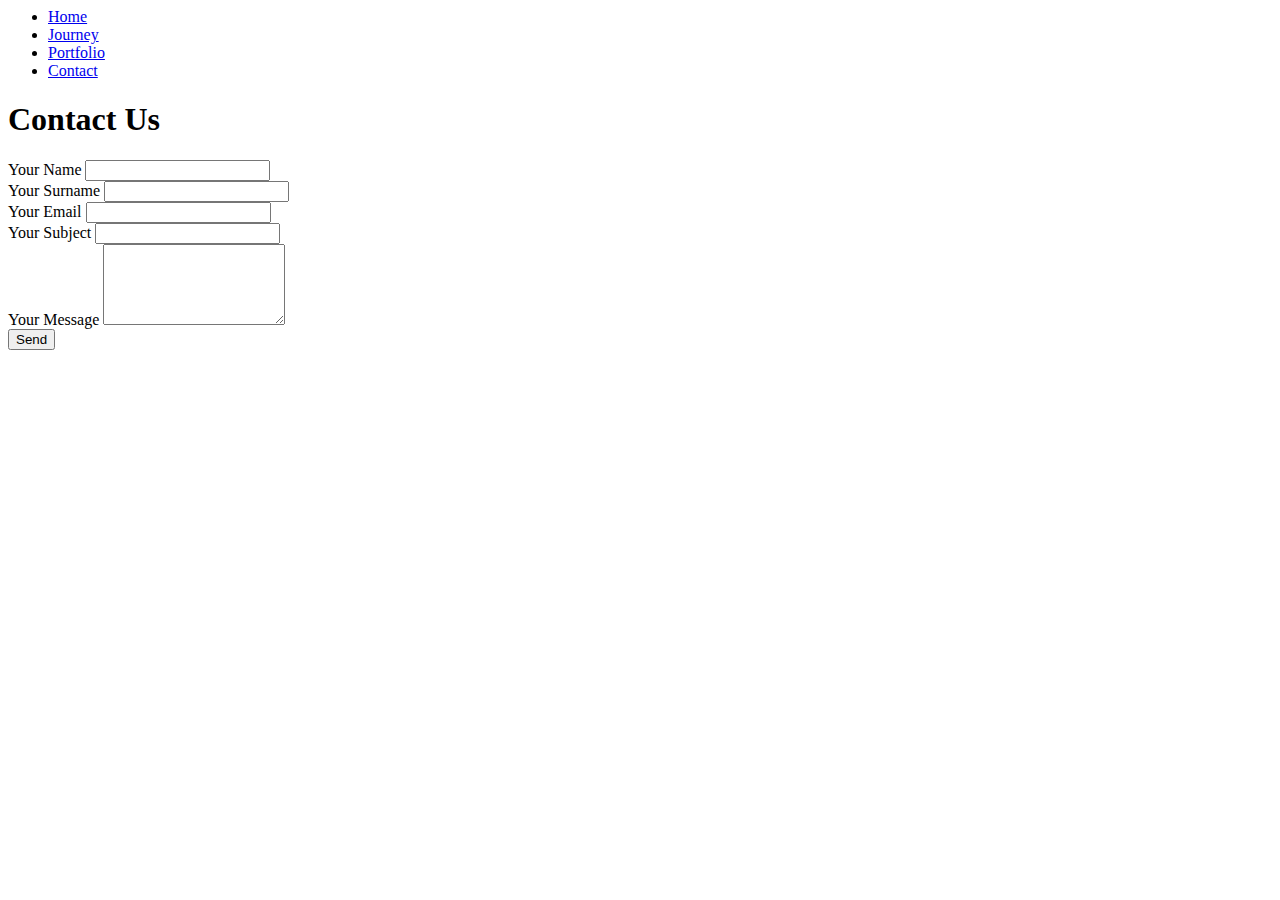
<file: contact.html>
<html>

    <!DOCTYPE html>
    <html lang="en">
    <head>
        <meta charset="UTF-8">
        <meta name="viewport" content="width=device-width, initial-scale=1.0">
        <title>Document</title>
        <link href="https://unpkg.com/aos@2.3.1/dist/aos.css" rel="stylesheet">
    
        <link href="https://cdn.jsdelivr.net/npm/bootstrap@5.3.2/dist/css/bootstrap.min.css" rel="stylesheet" integrity="sha384-T3c6CoIi6uLrA9TneNEoa7RxnatzjcDSCmG1MXxSR1GAsXEV/Dwwykc2MPK8M2HN" crossorigin="anonymous">
    </head>

    <body>

        <div class="container">
            <ul class="nav justify-content-end">
              <li class="nav-item">
                <a class="nav-link active" href="index.html">Home</a>
              </li>
              <li class="nav-item">
                <a class="nav-link" href="journey.html">Journey</a>
              </li>
              <li class="nav-item">
                <a class="nav-link" href="#">Portfolio</a>
              </li>
              <li class="nav-item">
                <a class="nav-link" href="contact.html">Contact</a>
              </li>
              
            </ul>
          </div>

          
        <div class="container my-5">
            <div class="row justify-content-center">
              <div class="col-lg-9">
                <h1 class="mb-3">Contact Us</h1>
                <form>
                  <div class="row g-3">
                    <div class="col-md-6">
                      <label for="your-name" class="form-label">Your Name</label>
                      <input type="text" class="form-control" id="your-name" name="your-name" required>
                    </div>
                    <div class="col-md-6">
                      <label for="your-surname" class="form-label">Your Surname</label>
                      <input type="text" class="form-control" id="your-surname" name="your-surname" required>
                    </div>
                    <div class="col-md-6">
                      <label for="your-email" class="form-label">Your Email</label>
                      <input type="email" class="form-control" id="your-email" name="your-email" required>
                    </div>
                    <div class="col-md-6">
                      <label for="your-subject" class="form-label">Your Subject</label>
                      <input type="text" class="form-control" id="your-subject" name="your-subject">
                    </div>
                    <div class="col-12">
                      <label for="your-message" class="form-label">Your Message</label>
                      <textarea class="form-control" id="your-message" name="your-message" rows="5" required></textarea>
                    </div>
                    <div class="col-12">
                      <div class="row">
                        <div class="col-md-6">
                          <button data-res="<?php echo $sum; ?>" type="submit" class="btn btn-dark w-100 fw-bold" >Send</button>
                        </div>
                      </div>
                    </div>
                  </div>
                </form>
              </div>
            </div>
          </div>
          
        
    </body>
</html>
</file>
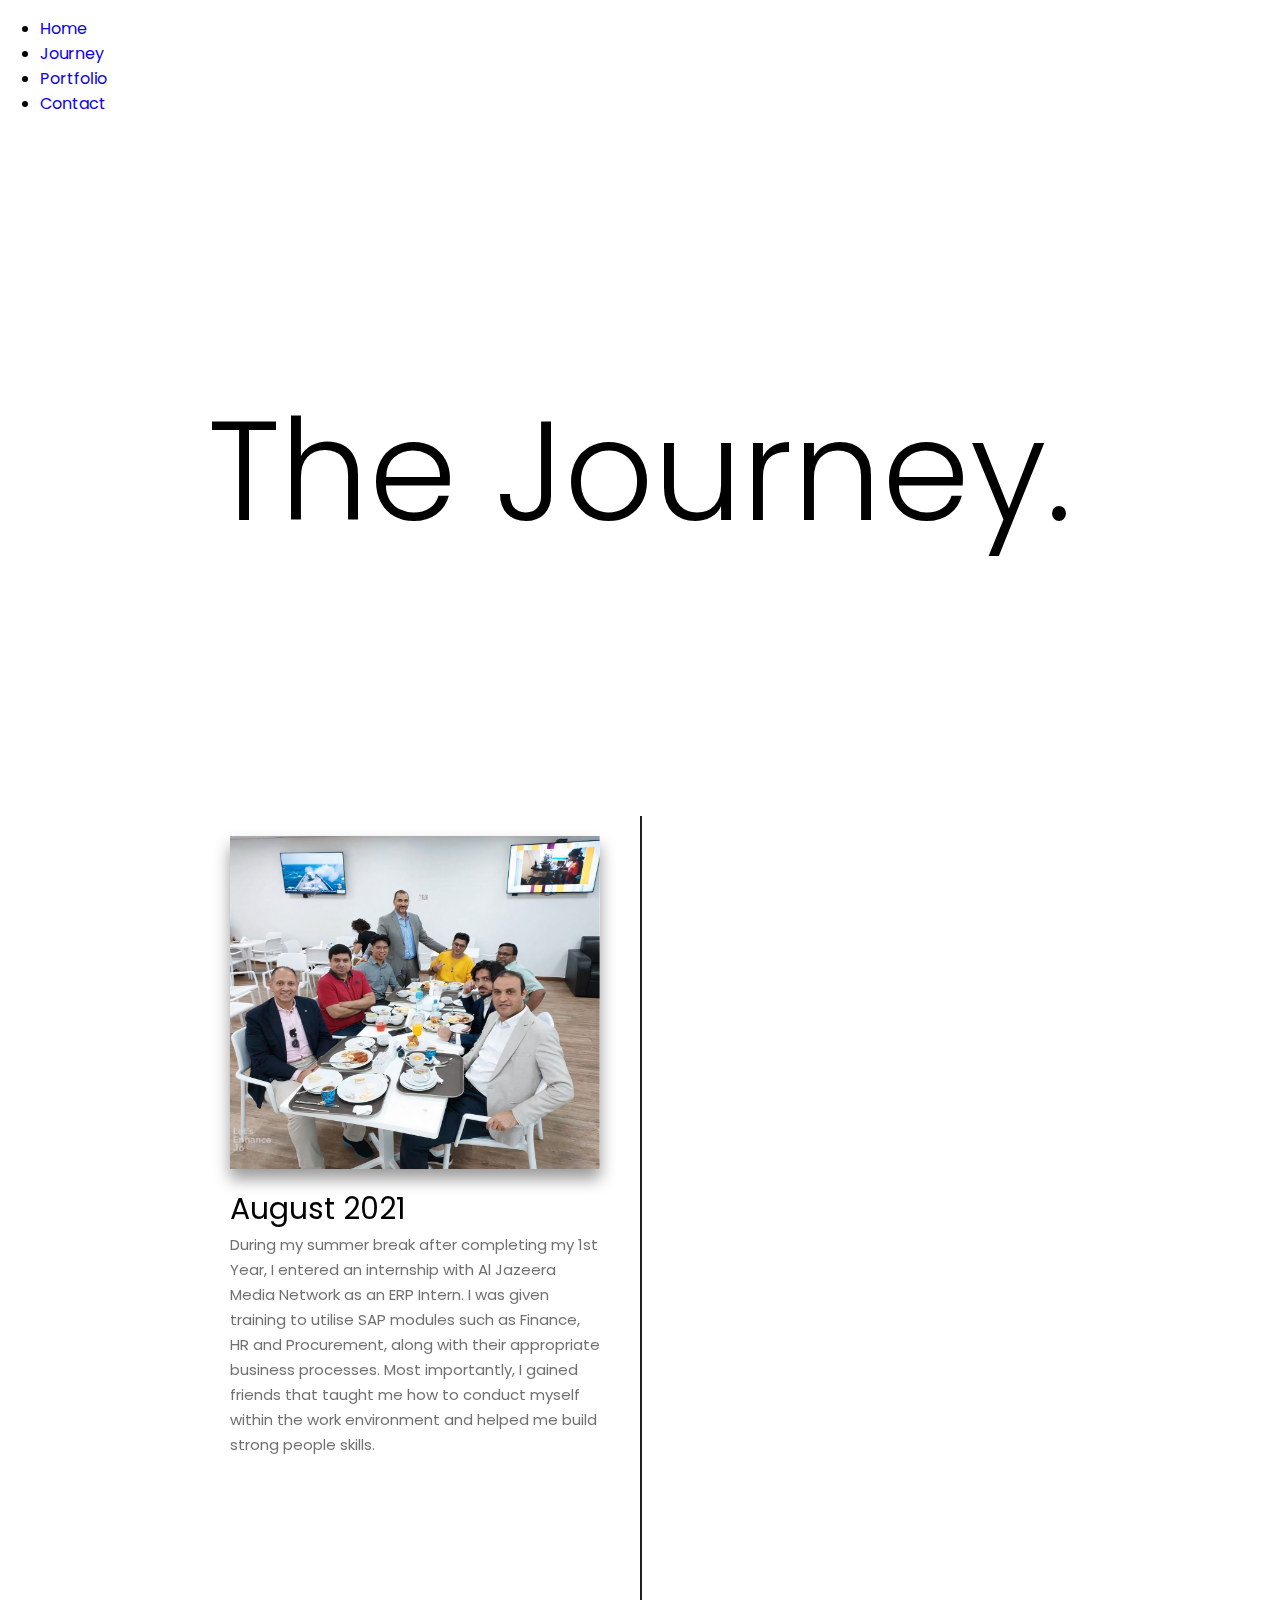
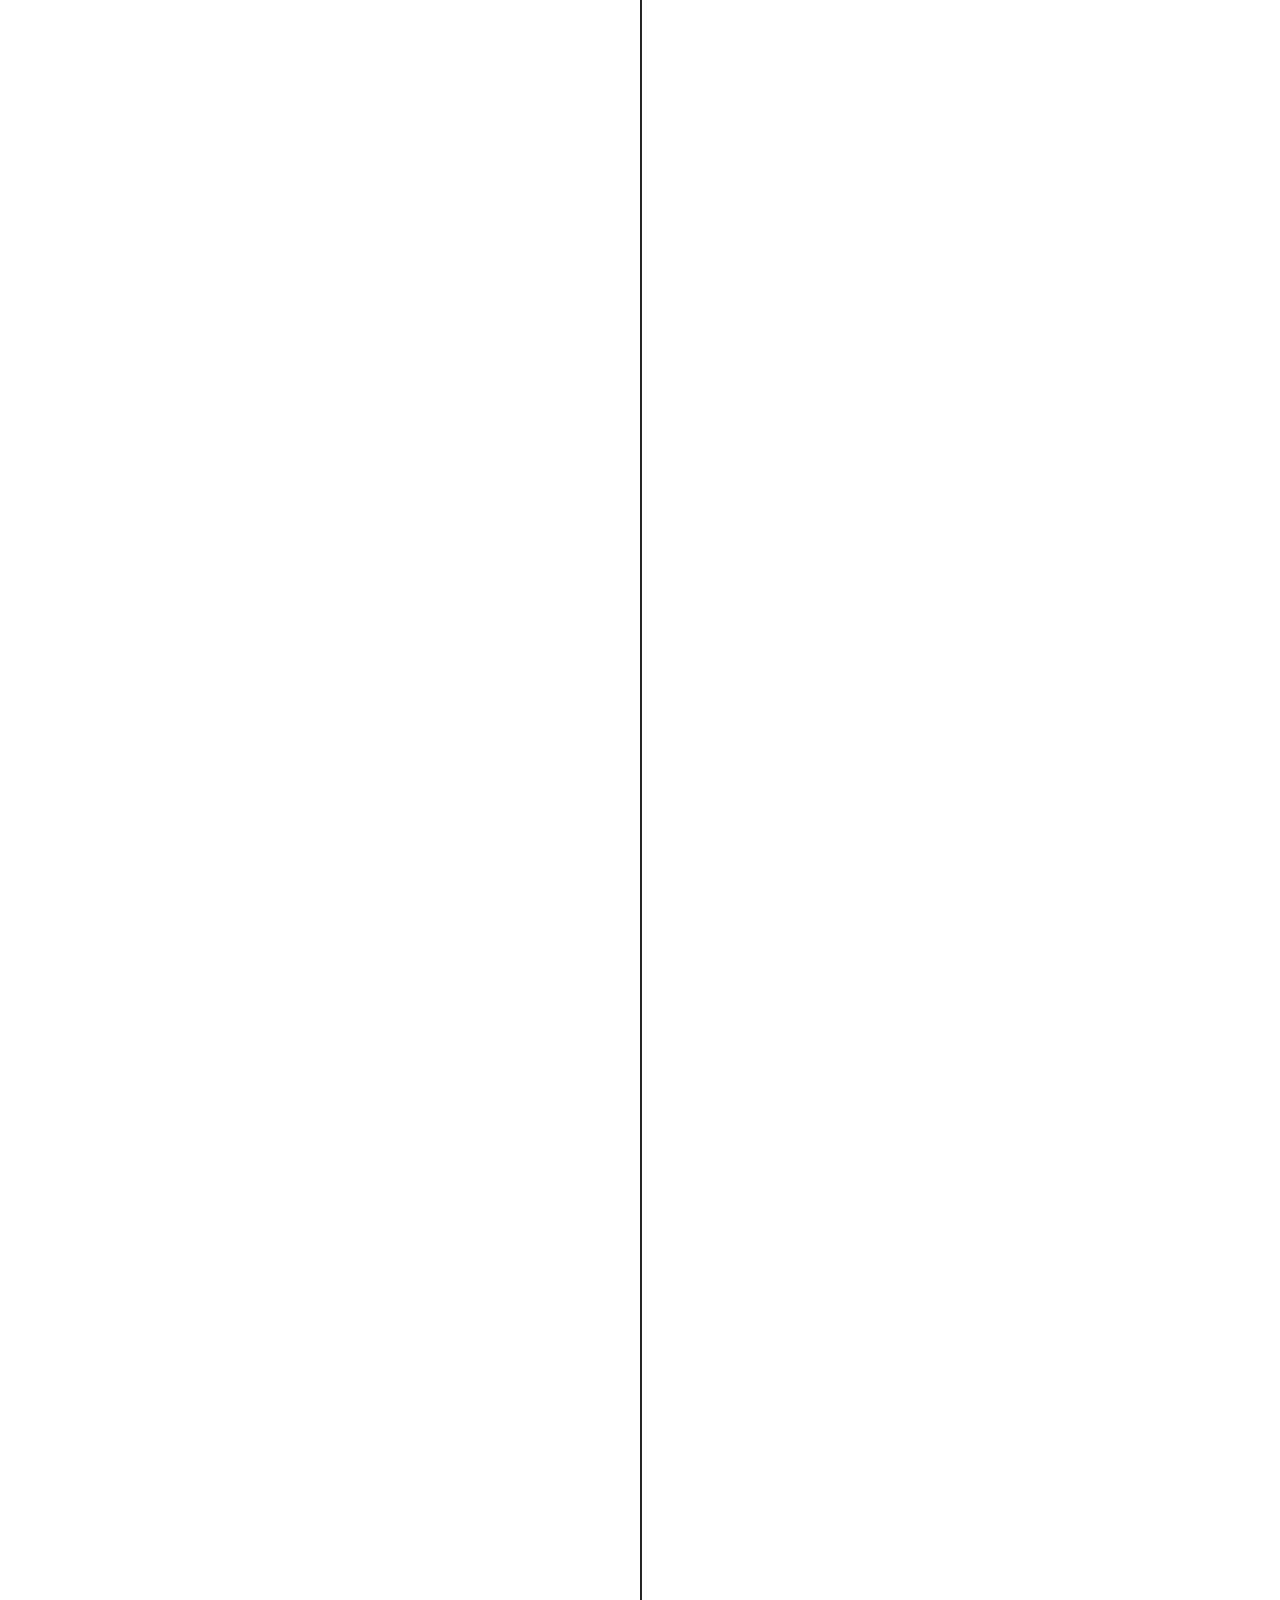
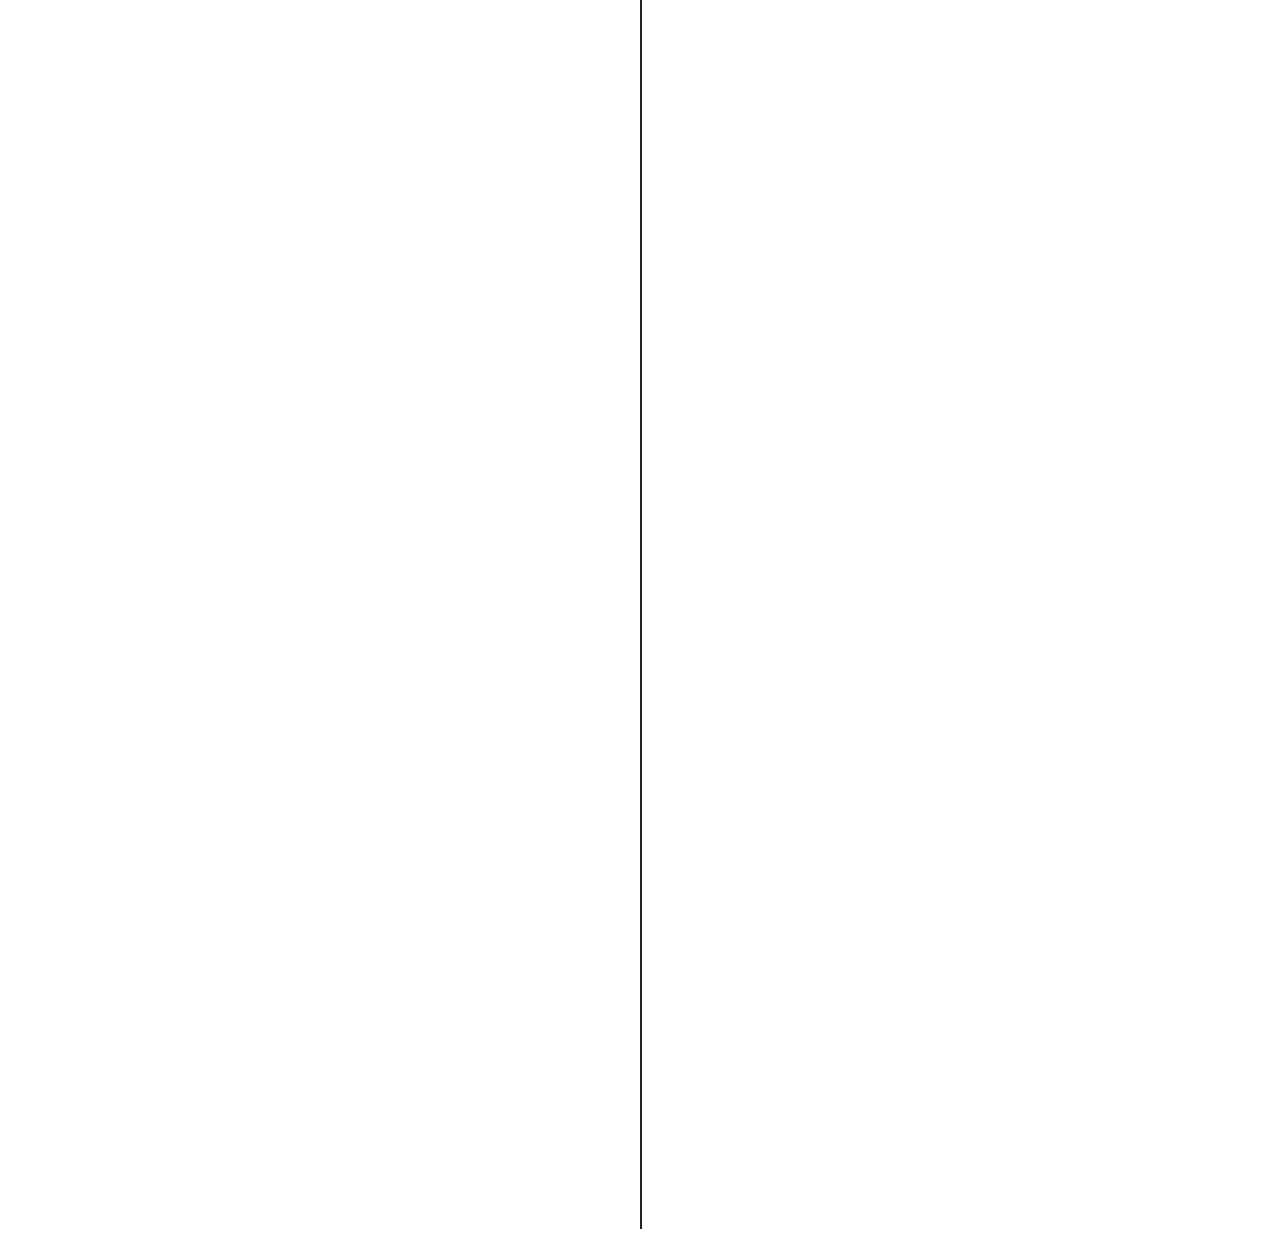
<file: journey.html>
<!DOCTYPE html>
<html lang="en">
<head>
    <meta charset="UTF-8">
    <meta name="viewport" content="width=device-width, initial-scale=1.0">
    <title>Document</title>
    <link rel="stylesheet" href="style.css"/>
    <link href="https://unpkg.com/aos@2.3.1/dist/aos.css" rel="stylesheet">

    <link href="https://cdn.jsdelivr.net/npm/bootstrap@5.3.2/dist/css/bootstrap.min.css" rel="stylesheet" integrity="sha384-T3c6CoIi6uLrA9TneNEoa7RxnatzjcDSCmG1MXxSR1GAsXEV/Dwwykc2MPK8M2HN" crossorigin="anonymous">
</head>
<body style="font-family:'Poppins', sans-serif;">

  <style>
    .nav a {
     color: #0D01E8;
    }

    h1 {
            font-size: 140px;
            font-weight: 300;

        }

        @media only screen and (max-width: 600px) {
            h1 {
                font-size: 80px; /* Adjust the font size for smaller screens */
            }
        }
  </style>



  <div class="container">
    <ul class="nav justify-content-end">
      <li class="nav-item">
        <a class="nav-link active" href="index.html">Home</a>
      </li>
      <li class="nav-item">
        <a class="nav-link" href="journey.html">Journey</a>
      </li>
      <li class="nav-item">
        <a class="nav-link" href="#">Portfolio</a>
      </li>
      <li class="nav-item">
        <a class="nav-link" href="contact.html">Contact</a>
      </li>
      
    </ul>
  </div>


    <div class="container" style="margin: 250px;">

    </div>

<div class="container">
  
    <h1 class = "col-lg-12" style="margin-bottom: 200px;">
      The Journey.
    </h1>
    
  
  </div>
    <div class="timeline">
        <ul>


            <li>
              
                <div class="content text-start" data-aos="fade-up"
                data-aos-duration="900">

                    
                    <div class="content_img">

                    <img src="assets/ajmn1.jpg"/>

                    <h3>August 2021</h3>
                    <p>During my summer break after completing my 1st Year, I entered an internship with Al Jazeera Media Network as an ERP Intern. I was given training to utilise SAP modules such as Finance, HR and Procurement, along with their appropriate business processes.
                     Most importantly, I gained friends that taught me how to conduct myself within the work environment and helped me build strong people skills.
                    </p>
                </div>
                </div>
                <!-- <div class="time">
                    <h4>January 2018</h4>
                </div> -->
            </li>


            <li>
              <div data-aos="fade-up"
              data-aos-duration="900">
                            <div class="content">
                    <img src="assets/sap1.jpg"/>
                    <div data-aos="fade-up"
                    data-aos-duration="900">
                    <h3>July 2022</h3>
                    <p>After my 2nd year of University, I joined a placement year at the largest software provider in the world, SAP. Out of 3500 applicants, 58 interns were hired to start their 13 month journey.
                      
                      I was part of a team that provided creative flare for the company to support the Presales and Sales department for commercial deals, known as the Innovation Labs.
                     </p>
                 </div>

               </div>
              </div>

            </li>

            <li>
              <div data-aos="fade-up" data-aos-duration="1000">

                <div class="content">
                    <img src="assets/sap2.jpeg"/>
                    <h3>November 2022</h3>
                    <p>By this time, I was able to build new skills and adapt to the demands and the working environment. I created multimedia assets at a faster pace, gained a network within the organisation and contributed to many events such as gamifying SAP Solutions and transforming them into Arcade Games</p>
                </div>

                </div>
              
            </li>




            <li>
              <div data-aos="fade-up" data-aos-duration="1000">

                <div class="content">
                    <img src="assets/SAPEY.jpg"/>
                    <h3>June 2023</h3>
                    <p>
                      I worked with cross-functional teams to gain deeper understanding of the core business. I shadowed the Lead Analytics Solution Advisor, where I participated in customer meetings and product demonstrations to learn SAP Analytics Cloud’s product architecture, connections, planning capabilities and evnetually became involved in a product demonstration as a presenter. 
                    </p>
                </div>

                </div>
              
            </li>



        
           

          
            <li>
              <div data-aos="fade-up" data-aos-duration="1000">

                <div class="content">
                    <img src="assets/saplast.jpeg"/>
                    <h3>July 2023</h3>
                    <p>At the end of our placement, our final task was to pass the skills we've learned to the 3 new interns that joined the team. We onborded them with our workflows, projects, and invited them to our outings so we could build stronger bonds. </p>
                </div>

                </div>
              
            </li>

            <li>
              <div data-aos="fade-up" data-aos-duration="1000">

                <div class="content">
                    <img src="assets/RRI.jpeg"/>
                    <h3>September 2023</h3>
                    <p>
                    During my flight to Qatar, I started a conversation with a person sat next to me, who turned out to be the Managing Director of Red Rock International. This resulted in an internship after I landed, where I gained a birds eye view of leadership and management
                    </p>
                </div>

                </div>
              
            </li>

            <div style="clear:both;">
            </div>
        </ul>
 </div>
</div>




    <script src="https://unpkg.com/aos@2.3.1/dist/aos.js"></script>


    <script>
      AOS.init();
  </script>

    <script src="https://cdn.jsdelivr.net/npm/bootstrap@5.3.2/dist/js/bootstrap.bundle.min.js" integrity="sha384-C6RzsynM9kWDrMNeT87bh95OGNyZPhcTNXj1NW7RuBCsyN/o0jlpcV8Qyq46cDfL" crossorigin="anonymous"></script>
</body>
</html>
</file>
<file: style.css>
@import url('https://fonts.googleapis.com/css2?family=IBM+Plex+Mono:wght@200;300;400;600;700&display=swap');

  @import url('https://fonts.googleapis.com/css2?family=Poppins:wght@100;200;300;500;800&display=swap');
body {
    padding: 0;
    margin: 0;
    margin-bottom: 0;
    scroll-behavior: smooth;
    font-family: 'Poppins', sans-serif;    /*
    background-image: url('assets/Actions\ -\ Hero\ Background.svg');
    background-size: cover; 
    background-repeat: no-repeat; /* Prevents the image from repeating */
}


.scroll {
    scroll-behavior: smooth;

}
h1 {
    text-align: center;
    font-family: 'Poppins', sans-serif;   
}

.list-unstyled a{
    color: white;
}

.nav-item a:hover {
    color: rgb(184, 184, 184);
}
p{ 
    font-weight: 300 ;
}

a {
    text-decoration: none;
}

.testimonials p {
    font-weight: 400;
}
.nav {
    background-color: transparent;
}

.content {
    text-align: start;
}

section{
    padding: 60px 0px 0px 0px;
  }

.timeline p{
    margin: 0;
    font-size: 15px;
    box-sizing: border-box;
    color: rgba(51, 51, 51, 0.7);
    font-weight: normal;
    line-height: 25px;
}

.timeline h3 {
    margin: -10px 0 0 0;
    font-size: 30px;
    transition: .4s;
    padding: 0 10px;
    font-weight:400;
    box-sizing: border-box;
}

.content img {
    width: 100%;
    margin-bottom: 10px;
}




/* new stuff */




    .box:hover img {
      opacity: 0.8; /* Change opacity on hover */
    cursor: pointer; /* Set default cursor */

    }

.timeline ul li {
    list-style: none;
    position: relative;
    width: 50%;
    padding: 20px 30px;
    box-sizing: border-box;
    overflow: hidden; /* Add overflow to contain floated elements */
}

.timeline ul li img {
    width: 100%;
    height: auto;
    box-shadow: 0 10px 15px rgba(0, 0, 0, .4);

}


.timeline ul li:nth-child(odd) {
    float: left;
    text-align: right;
    clear: both;
}

.timeline ul li:nth-child(even) {
    float: right;
    text-align: left;
    clear: both;
}


.timeline {
    position: relative;
    margin: 50px auto;
    padding: 40px 0px;
    width: 900px;
    box-sizing: border-box;
}

.timeline:before {
    content: '';
    position: absolute;
    left: 50%;
    width: 1.7px;
    height: 100%;
    /* CHANGES LINE COLOR
        background: #0D01E8
 */
 background:rgb(36, 33, 33);

}

.timeline ul li {
    list-style: none;
    position: relative;
    width: 50%;
    padding: 20px 40px;
    box-sizing: border-box;
}

.timeline ul li:nth-child(odd) {
    float: left;
    text-align: right;
    clear: both;
}

.timeline ul li:nth-child(even) {
    float: right;
    text-align: left;
    clear: both;
}



/*
.timeline ul li:nth-child(odd):before {
    content: '';
    position: absolute;
    width: 10px;
    height: 10px;
    top: 24px;
    right: -6px;
    background: #0d6efd;
    border-radius: 50%;
    box-shadow: 0 0 0 3px #1C38BB
}

.timeline ul li:nth-child(even):before {
    content: '';
    position: absolute;
    width: 10px;
    height: 10px;
    top: 24px;
    left: -4px;
    background: #0d6efd;
    border-radius: 50%;
    box-shadow: 0 0 0 3px #1C38BB;
}

*/

.timeline ul li h3 {
    padding: 0;
    margin: 0;
}


.timeline ul li .time h4 {
    margin: 0;
    padding: 0;
    font-size: 14px;
}

.timeline ul li:nth-child(odd) .time {
    position: absolute;
    top: 12px;
    right: -165px;
    margin: 0;
    padding: 8px 16px;
    background: #0d6efd;
    color: #fff;
    border-radius: 18px;
    box-shadow: 0 0 0 3px #1C38BB;
}

.timeline ul li:nth-child(even) .time {
    position: absolute;
    top: 12px;
    left: -165px;
    margin: 0;
    padding: 8px 16px;
    background: #0d6efd;
    color: #fff;
    border-radius: 18px;
    box-shadow: 0 0 0 3px #1C38BB;
}

@media(max-width:1000px) {
    .timeline {
        width: 100%;
    }
}

@media(max-width:767px) {
    .timeline {
        width: 100%;
        padding-bottom: 0;
    }

  

    .timeline:before {
        left: 20px;
        height: 100%;
    }

    .timeline ul li:nth-child(odd),
    .timeline ul li:nth-child(even) {
        width: 100%;
        text-align: left;
        padding-left: 50px;
        padding-bottom: 50px;
    }

    .timeline ul li:nth-child(odd):before,
    .timeline ul li:nth-child(even):before {
        top: -18px;
        left: 16px;
    }

    .timeline ul li:nth-child(odd) .time,
    .timeline ul li:nth-child(even) .time {
        top: -30px;
        left: 50px;
        right: inherit;
    }
}

.timeline ul {
    padding: 0;
    margin: 0;
}

/* Add this style for the blur effect */
.blur {
    filter: blur(5px); /* You can adjust the blur strength as needed */
    transition: filter 0.5s ease; /* Adding transition for smooth effect */
}


/* new stuff */


header {
    background-image: url("assets/ibcs.png");
    background-size: cover;
    background-position: center;
    background-attachment: fixed;
    background-repeat: no-repeat;
    overflow: hidden;
    height: 130vh;
    position: relative;
    z-index: 1;
  }

  .home1 {
    background-image: url("assets/back.png");
    background-size: cover;
    background-position: center;
    background-attachment: fixed;
    background-repeat: no-repeat;
    overflow: hidden;
    height: 80vh;
    position: relative;
    z-index: 1;
  }
  

  
/* ////////////////////////////////// */
/* ////////////////////////////////// */
.box {
  position: relative;
  overflow: hidden; /* Added overflow: hidden to hide the text initially */
  height: 50vh;
  box-shadow: rgba(0, 0, 0, 0.1) 0px 4px 12px;
  width: 100%;
  object-fit: cover;
}

.box img {
  display: block;
  width: 100%;
  object-fit: cover;
  position: relative;
  height: 50vh;
  box-shadow: rgba(0, 0, 0, 0.1) 0px 4px 12px;
  width: 100%;

}

.box .overlay {
  position: absolute;
  background: rgba(24, 23, 23, 0.7);
  top: 0;
  bottom: 0;
  left: 0;
  right: 0;
  height: 100%;
  width: 100%;
  opacity: 0;
  transition: opacity 0.24s ease; /* Only transition opacity for smoother performance */
}

.box:hover .overlay {
  opacity: 1;
}

.box .text {
  color: white;
  opacity: 0;
  font-size: 20px;
  position: absolute;
  top: 50%;
  left: 50%;
  transform: translate(-50%, -50%);
  text-align: center;
  transition: opacity 0.2s ease-in-out; /* Only transition opacity for smoother performance */
}

.box:hover .text {
  opacity: 1;
}
</file>
